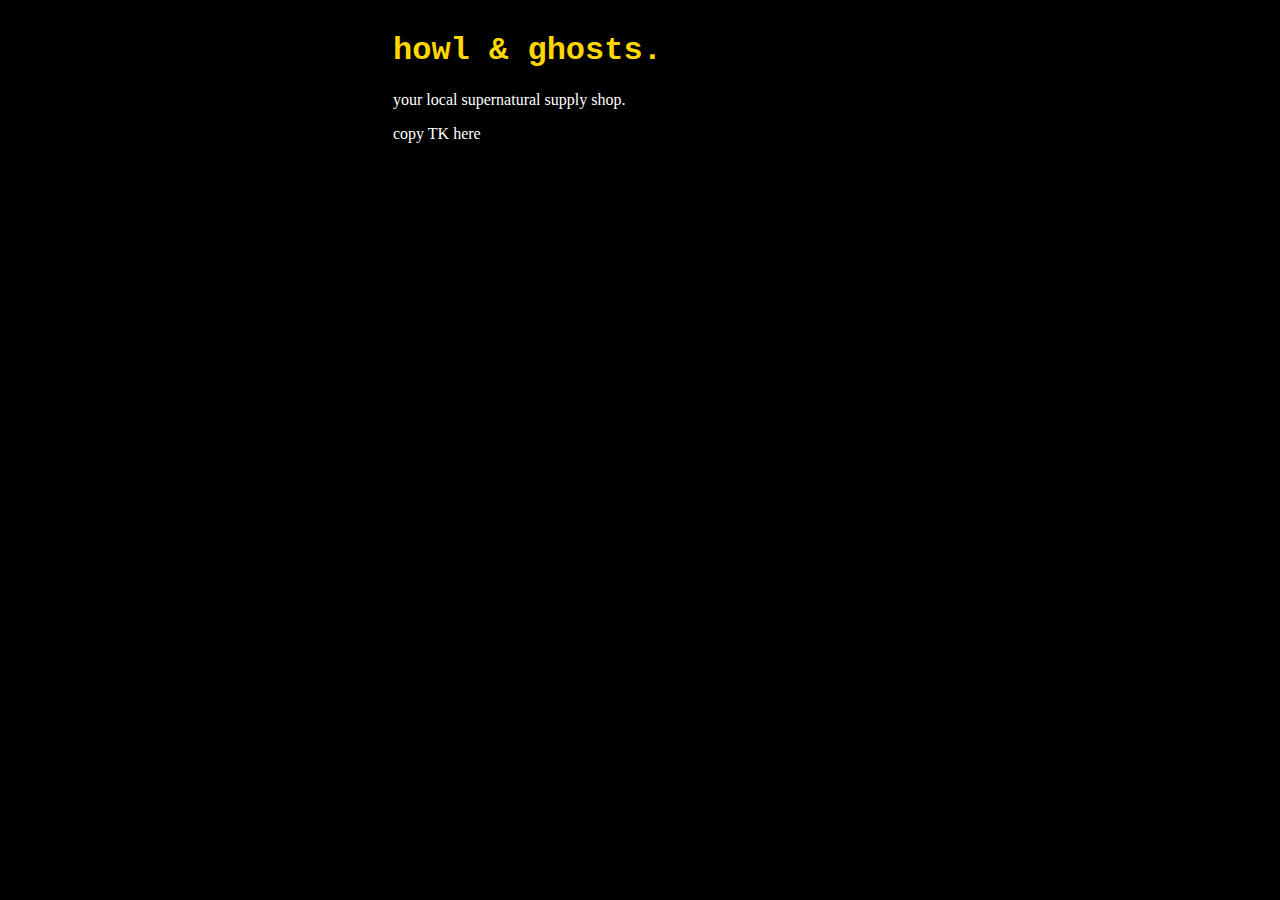
<file: unit_1/index.html>
<!DOCTYPE html>
<html>
<head>
	<link rel="stylesheet" type="text/css" href="css/style.css"></head>
<title>howl &amp; ghosts: your local supernatural supply shop</title>
</head>

<body>
	<center><table width="500"><tr><td>
    <h1>howl &amp; ghosts.</h1>
    <p>your local supernatural supply shop.</p>
    <p align="justify">copy TK here</p>
</td></tr></table></center>
</body>
</file>
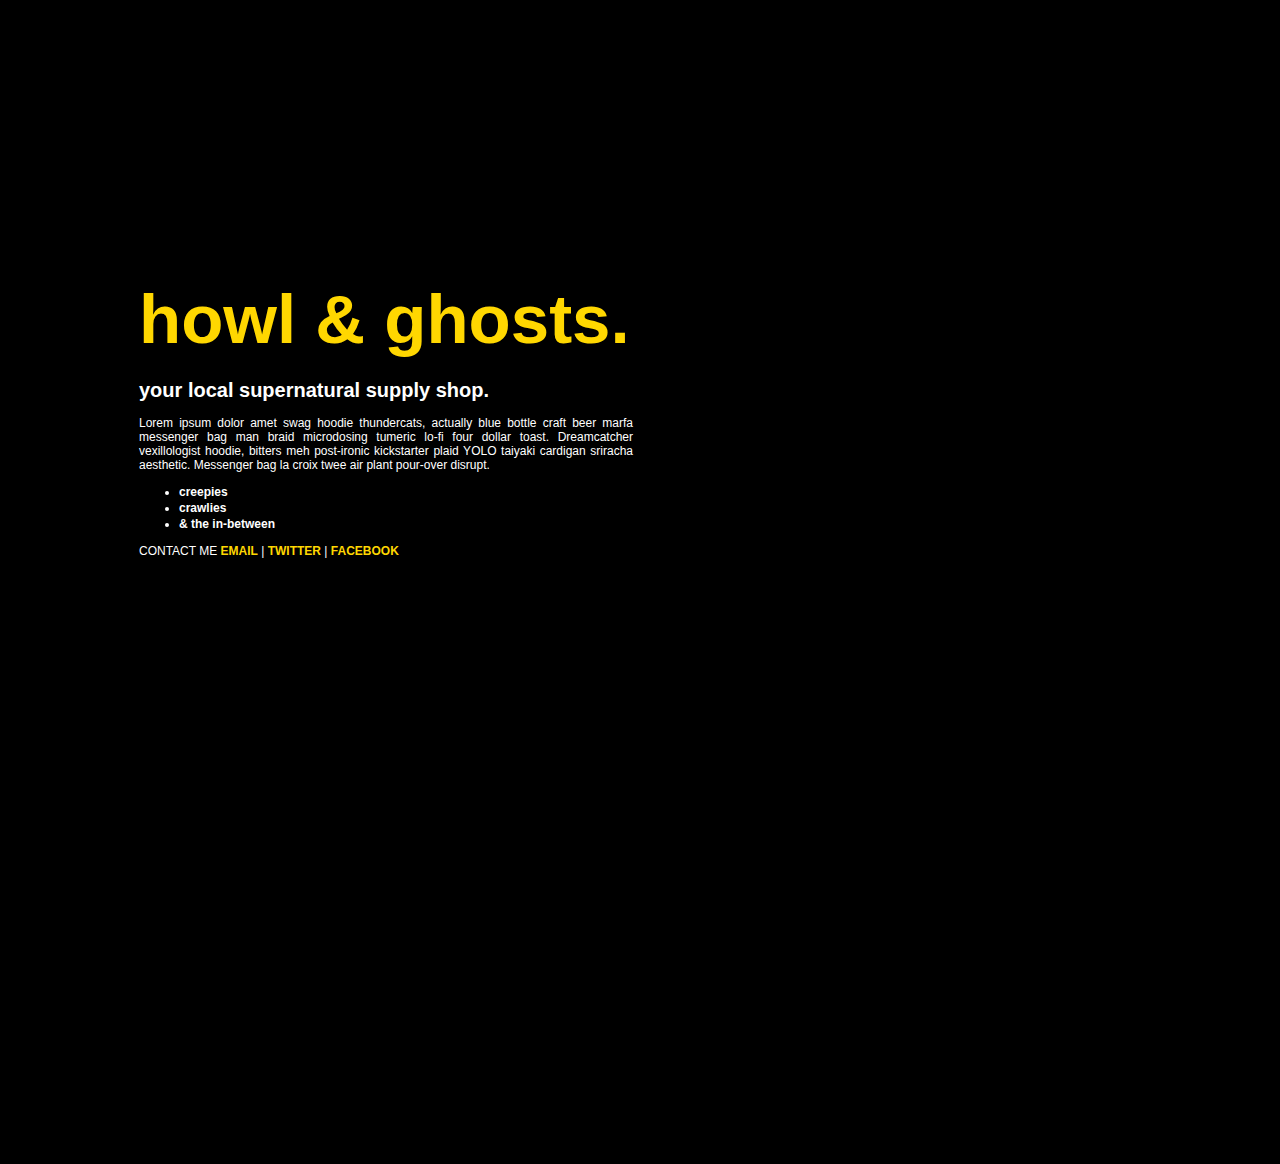
<file: unit_3/index.html>
<!DOCTYPE html>
<html>
<head>
	<link rel="stylesheet" type="text/css" href="css/style.css"></head>
<title>howl &amp; ghosts: your local supernatural supply shop</title>
</head>

<body>
	<table width="500"><tr><td>
    <h1>howl &amp; ghosts.</h1>
    <h2>your local supernatural supply shop.</h2>
    <p>Lorem ipsum dolor amet swag hoodie thundercats, actually blue bottle craft beer marfa messenger bag man braid microdosing tumeric lo-fi four dollar toast. Dreamcatcher vexillologist hoodie, bitters meh post-ironic kickstarter plaid YOLO taiyaki cardigan sriracha aesthetic. Messenger bag la croix twee air plant pour-over disrupt.</p>
    <ul><li>creepies</li>
    	<li>crawlies</li>
    	<li>&amp; the in-between</li></ul>

    <p>CONTACT ME <a href="mailto:katemeadowsdesign@gmail.com?Subject=Boo%20to%20You!">EMAIL</a> | <a href="http://twitter.com/fakeusername">TWITTER</a> | <a href="http://facebook.com/fakeusername">FACEBOOK</a>
</td></tr></table></center>
</body>
</file>
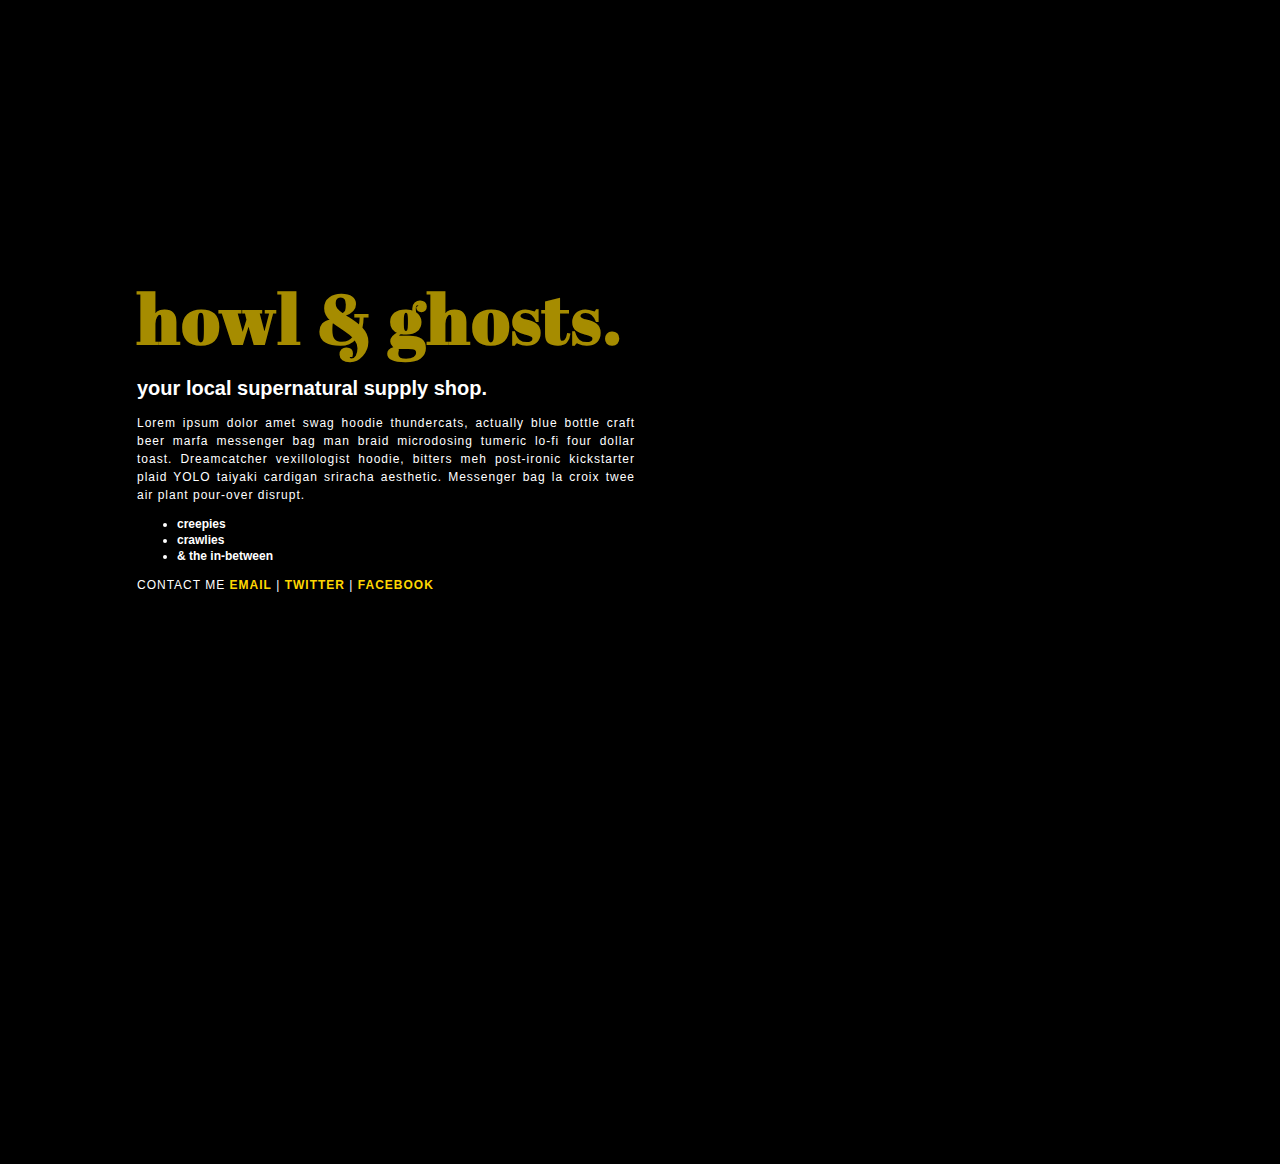
<file: unit_4/index.html>
<!DOCTYPE html>
<html>
<head>
	<link rel="stylesheet" type="text/css" href="css/style.css">
<title>howl &amp; ghosts: your local supernatural supply shop</title>
</head>

<body>
	<table class="table">
		<tr><td>
    <h1>howl &amp; ghosts.</h1>
    <h2>your local supernatural supply shop.</h2>
    <p>Lorem ipsum dolor amet swag hoodie thundercats, actually blue bottle craft beer marfa messenger bag man braid microdosing tumeric lo-fi four dollar toast. Dreamcatcher vexillologist hoodie, bitters meh post-ironic kickstarter plaid YOLO taiyaki cardigan sriracha aesthetic. Messenger bag la croix twee air plant pour-over disrupt.</p>
    <ul><li>creepies</li>
    	<li>crawlies</li>
    	<li>&amp; the in-between</li></ul>

    <p>CONTACT ME <a href="mailto:katemeadowsdesign@gmail.com?Subject=Boo%20to%20You!">EMAIL</a> | <a href="http://twitter.com/fakeusername">TWITTER</a> | <a href="http://facebook.com/fakeusername">FACEBOOK</a>
</td></tr></table>
</body>
</file>
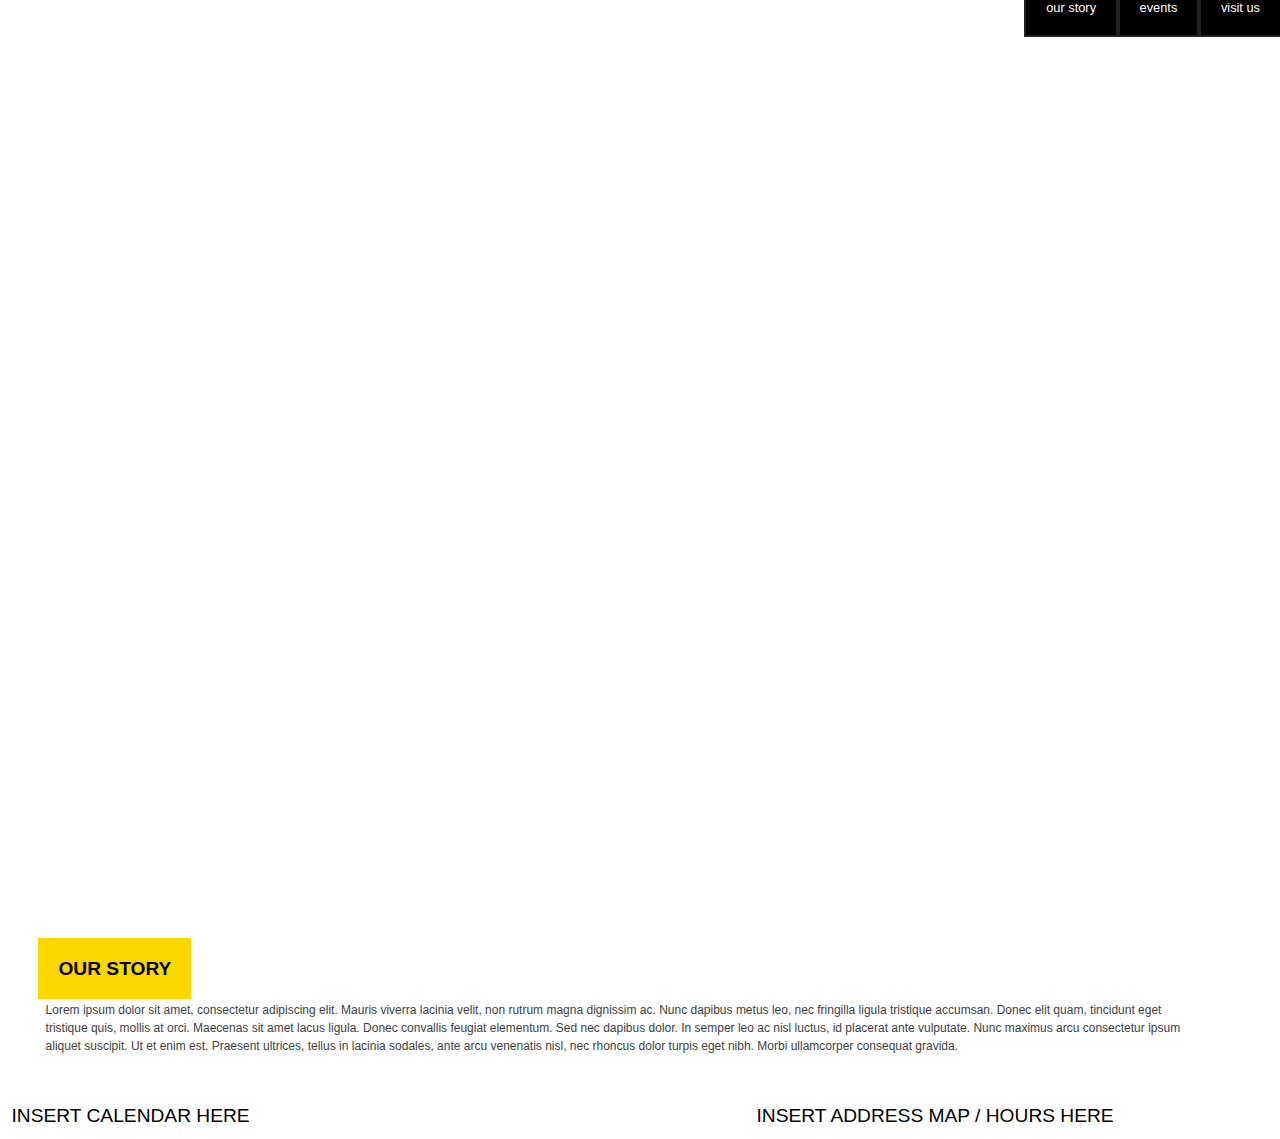
<file: unit_8/index.html>
<!DOCTYPE html>
<html>
<head>
	<meta name="viewport" content="width=device-width, initial-scale=1">
	<style type="text/css">
	@import url('https://fonts.googleapis.com/css?family=Abril+Fatface|Playfair+Display|Helvetica');
	@font-face	{
		font-family: 'Helvetica', sans-serif;
		font-family: 'Abril Fatface', cursive;
		font-family: 'Helvetica Bold', sans-serif;
	}

body, html {
    height: 100%;
    margin: 0;
}

	body {
		font-family: 'Helvetica', sans-serif;
	}

	h1 {
		font-family: 'Abril Fatface', cursive;
		font-size: 4em;
		color: #fffff;
		display: inline-block;
	}

	h2 {
		font-family: 'Helvetica', sans-serif;
		font-size: 2em;
		background-color: #FFD700;
		color: black;
		font-weight: bold;
		text-transform: uppercase;
		padding:20px;
	}

	p {
		font-family: 'Helvetica', sans-serif;
		font-size: 12px;
		line-height: 1.5em;
		color: rgb(65,65,65);
	}


	nav {
		font-size: .8em;
		float: right;
	}

	nav a {
		text-decoration: none;
		color: white;
		background-color: black;
		padding: 20px;
		margin-top: 10px
		  font-size: 12px;
  outline: 2px solid #222222;
  text-align: center;
}

	.hero-image {
  background-image: url("http://nonsuchbook.typepad.com/.a/6a00e5535ff83b88330154361ee7d4970c-pi");
  height: 100%;
  background-position: center;
  background-repeat: no-repeat;
  background-size: cover;
  top: 0;
}

.hero-text {
  text-align: center;
  position: absolute;
  top: 50%;
  left: 50%;
  transform: translate(-50%, -50%);
  color: white;
}

	section {
		background: #000000;
		color: white;
		overflow: auto;
	}

	#about {
		font-size: 1.2em;
		width: 90%;
		display: inline-block;
		padding: 2em;
	}

	#events {
		font-size: 1.2em;
		width: 40%;
		float: left;
	}

	#visit {
		font-size: 1.2em;
		width: 40%;
		float: right;
	}

	@media (max-width: 800px) {
		nav {
			float:none;
		}

		nav a {
			margin: 0 1.6em .75em 0;
		}

		img {
			width: 320px;
		}

		#about {
			font-size: 1.4em;
			line-height: 1.8em;
		}

		#event {
			font-size: 1.4em;
			line-height: 1.8em;
		}

		#visit {
			font-size: 1.4em;
			line-height: 1.8em;
		}
	}

	@media only screen and (max-width: 480px) {
  h1, nav {
    display: block;
    text-align: center;
  }
    nav a {
    margin: 0 1em 1em;
  }
}
img {
    width: 230px;
  }
  section, div {
    width: 100%;
    padding: .6em;
  }
  #services {
    float: none;
    font-size: 1.4em;
  }
 h2 {
    font-size: 1em;
    display: inline;
  }
  p, ul {
    margin: 1.8em .6em 0;
  }
  li {
    width: 80%;
    outline-width: .5em;
    padding: .5em;
  }
li {
    width: 80%;
    outline-width: .5em;
    padding: .5em;
    height: 2em;
    line-height: 2em;
  }
}

	</style>


	<title>	howl &amp; ghosts: a supernatural shop.
	</title>
</head>

<body>

	<nav>
		<a href="#">our story</a>
		<a href="#">events</a>
		<a href="#">visit us</a>
	</nav>

<div class="hero-image">
  <div class="hero-text">
    <h1>howl &amp; ghosts</h1></div></div>

	<div id="about">
		<h2>our story</h2>
		<p>Lorem ipsum dolor sit amet, consectetur adipiscing elit. Mauris viverra lacinia velit, non rutrum magna dignissim ac. Nunc dapibus metus leo, nec fringilla ligula tristique accumsan. Donec elit quam, tincidunt eget tristique quis, mollis at orci. Maecenas sit amet lacus ligula. Donec convallis feugiat elementum. Sed nec dapibus dolor. In semper leo ac nisl luctus, id placerat ante vulputate. Nunc maximus arcu consectetur ipsum aliquet suscipit. Ut et enim est. Praesent ultrices, tellus in lacinia sodales, ante arcu venenatis nisl, nec rhoncus dolor turpis eget nibh. Morbi ullamcorper consequat gravida.</p>		
	</div>
	<div id="events">
		INSERT CALENDAR HERE
	</div>
	<div id="visit">
		INSERT ADDRESS MAP / HOURS HERE
		
	</div>
		
	</div>
</section>

</body>
</html>
</file>
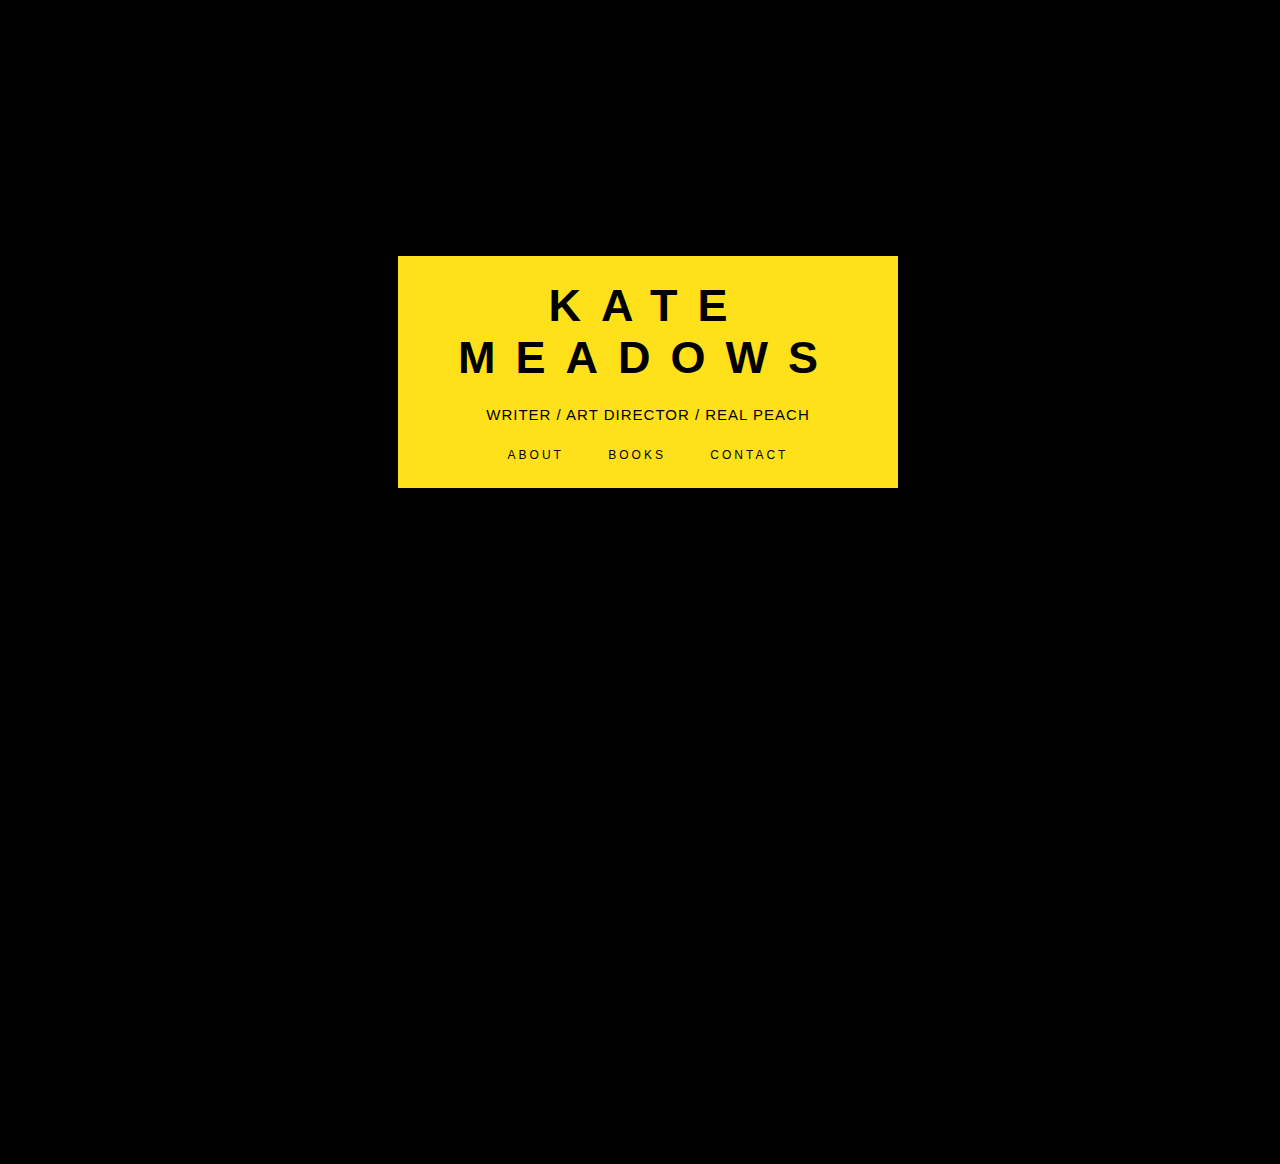
<file: unit_9/index.html>
<!DOCTYPE html>
<html>
<head>
    <link rel="stylesheet" type="text/css" href="css/style_main.css">
<title>the kate meadows.</title>
</head>

<body>
<div>   <center>
    <table class="table">
        <tr><td>

   <section id="one" align="center"> 
        <h1>Kate Meadows</h1>
        <h3>writer / art director / real peach</h3>
    </section>

    <nav align="center">
        <a href="about.html">about</a>
        <a href="books.html">books</a>
        <a href="contact.html">contact</a>
    </nav>
</td></tr></table></center></div>

</body>
</html>
</file>
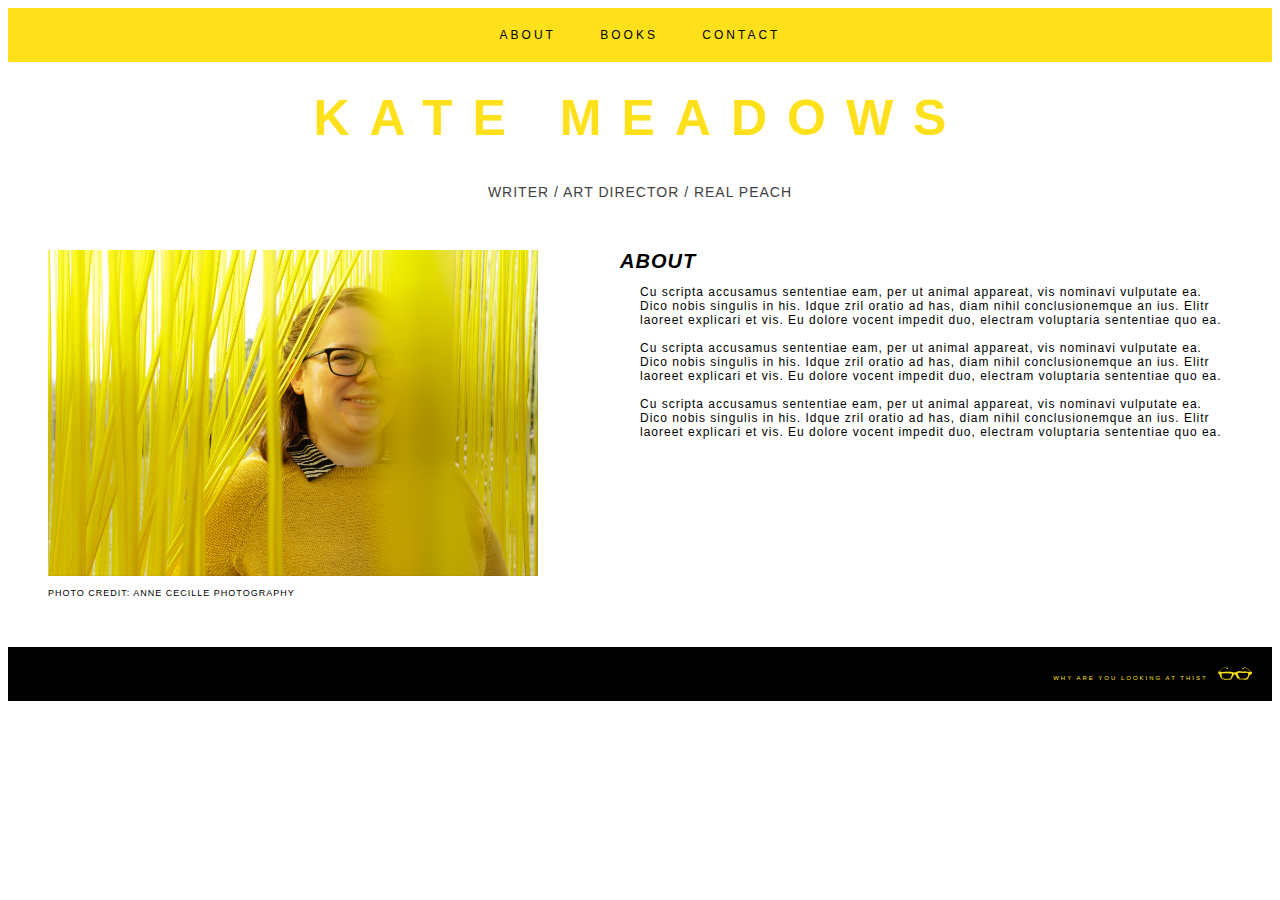
<file: unit_9/about.html>
<!DOCTYPE html>
<html>
<head>
    <link rel="stylesheet" type="text/css" href="css/style.css">
    <title>the kate meadows.</title>
</head>
<body>
    
<!--BEGIN HEADER-->

    <nav align="center">
		<a href="about.html">about</a>
		<a href="books.html">books</a>
		<a href="contact.html">contact</a>
    </nav>

   <section id="one" align="center"> 
        <h1>Kate Meadows</h1>
        <h3>writer / art director / real peach</h3>
    </section>

    <!--END HEADER-->

    <section id="two_column" class="clearfix">
    <aside id="left">
        <img src="images/kmeadows.png">
        <p style="font-size:9px;">PHOTO CREDIT: ANNE CECILLE PHOTOGRAPHY</p>
    </aside>
    <article id="right">
    	<h2>about</h2>
        <p class="details">
        	Cu scripta accusamus sententiae eam, per ut animal appareat, vis nominavi vulputate ea. Dico nobis singulis in his. Idque zril oratio ad has, diam nihil conclusionemque an ius. Elitr laoreet explicari et vis. Eu dolore vocent impedit duo, electram voluptaria sententiae quo ea.<br><br>

        	Cu scripta accusamus sententiae eam, per ut animal appareat, vis nominavi vulputate ea. Dico nobis singulis in his. Idque zril oratio ad has, diam nihil conclusionemque an ius. Elitr laoreet explicari et vis. Eu dolore vocent impedit duo, electram voluptaria sententiae quo ea.<br><br>

        	Cu scripta accusamus sententiae eam, per ut animal appareat, vis nominavi vulputate ea. Dico nobis singulis in his. Idque zril oratio ad has, diam nihil conclusionemque an ius. Elitr laoreet explicari et vis. Eu dolore vocent impedit duo, electram voluptaria sententiae quo ea.<br><br></p>
        	<br><Br>
    </article>
</section>

<!--BEGIN FOOTER-->
    <footer>
why are you looking at this? &nbsp; 
<img src="images/glasses.png" height="13px" style="padding: 0;">
    </footer>
<!--END FOOTER-->

</body>
</html>
</file>
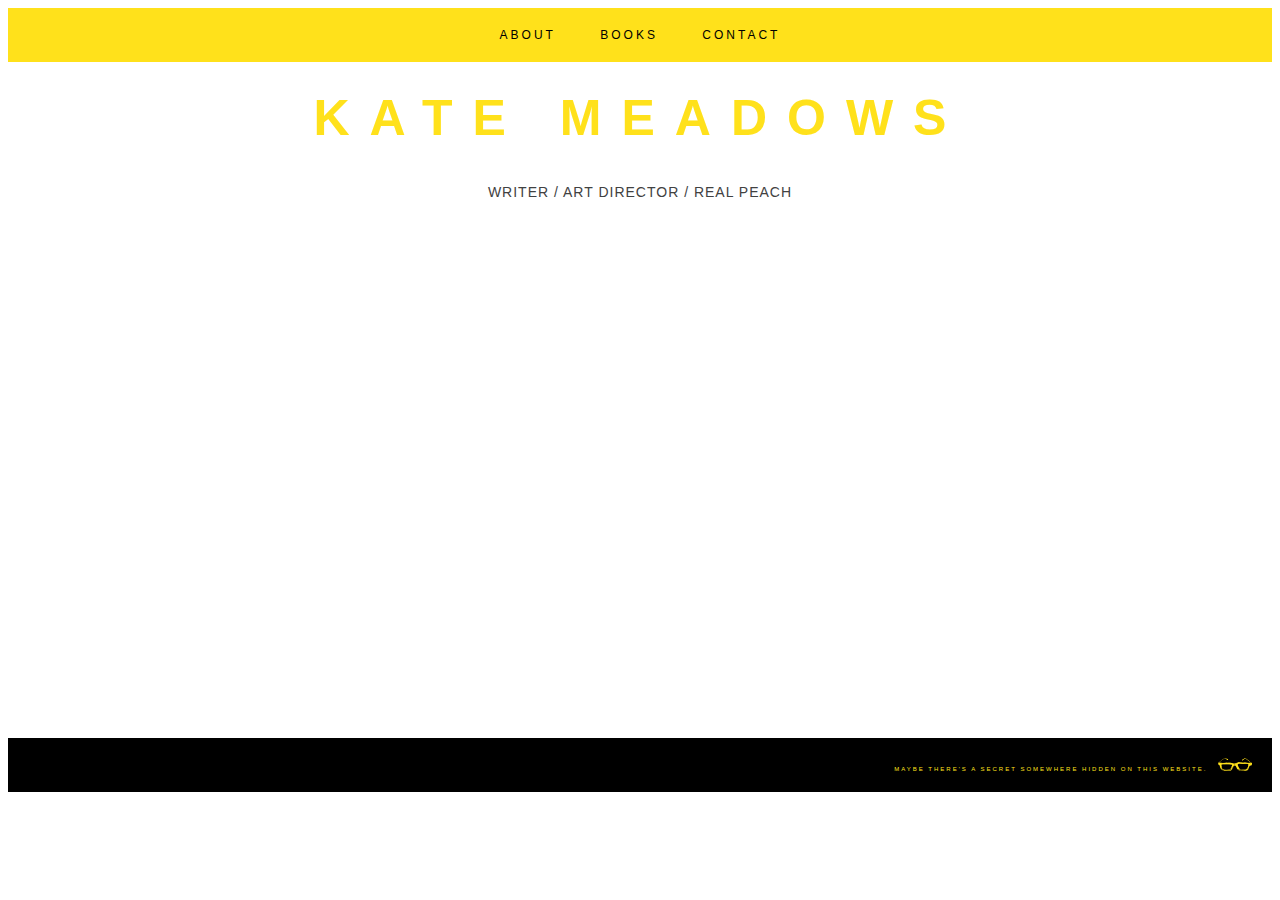
<file: unit_9/contact.html>
<!DOCTYPE html>
<html>
<head>
    <link rel="stylesheet" type="text/css" href="css/style.css">
    <title>the kate meadows.</title>
  <style>
body {font-family: 'Montserrat', 'Open Sans', sans-serif;}

input[type=text], select, textarea {
    width: 100%;
    padding: 12px;
    border: 1px solid #ffffff;
    border-radius: 4px;
    box-sizing: border-box;
    margin-top: 6px;
    margin-bottom: 16px;
    resize: vertical;
}

input[type=submit] {
    background-color: black;
    color: white;
    padding: 12px 20px;
    border: none;
    border-radius: 4px;
    cursor: pointer;
}

input[type=submit]:hover {
    background-color: #45a049;
}

.container {
    border-radius: 5px;
    background-color: #ffe11b;
    padding: 20px;
    max-width: 400px;
}
</style>
</head>


<body>
    
<!--BEGIN HEADER-->

    <nav align="center">
		<a href="about.html">about</a>
		<a href="books.html">books</a>
		<a href="contact.html">contact</a>
    </nav>

   <section id="one" align="center"> 
        <h1>Kate Meadows</h1>
        <h3>writer / art director / real peach</h3>
    </section>

    <!--END HEADER-->




<div class="typeform-widget" data-url="https://katemeadows.typeform.com/to/Gbovra" style="width: 100%; height: 500px;"></div> 

<script> (function() { var qs,js,q,s,d=document, gi=d.getElementById, ce=d.createElement, gt=d.getElementsByTagName, id="typef_orm", b="https://embed.typeform.com/"; if(!gi.call(d,id)) { js=ce.call(d,"script"); js.id=id; js.src=b+"embed.js"; q=gt.call(d,"script")[0]; q.parentNode.insertBefore(js,q) } })() </script>
    
</div>





</article>
</section>

<br><br>

<!--BEGIN FOOTER-->
    <footer>
maybe there's a secret somewhere hidden on this website. &nbsp; 
<img src="images/glasses.png" height="13px" style="padding: 0;">
    </footer>
<!--END FOOTER-->

</body>
</html>
</file>
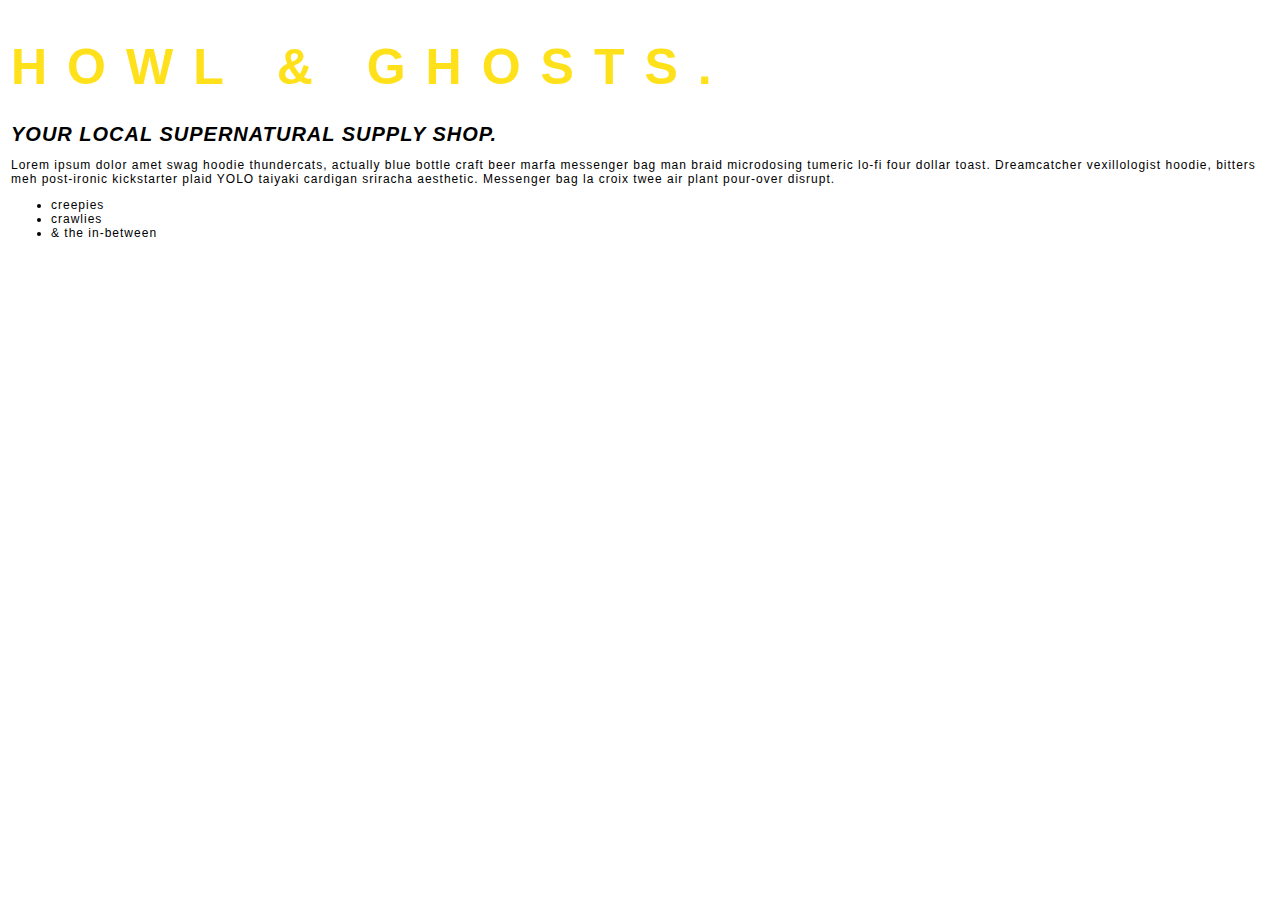
<file: unit_9/test.html>
<!DOCTYPE html>
<html>
<head>
	<link rel="stylesheet" type="text/css" href="css/style.css">
<title>howl &amp; ghosts: your local supernatural supply shop</title>
</head>

<body>
<div>	<center>
    <table class="table">
		<tr><td>
    <h1>howl &amp; ghosts.</h1>
    <h2>your local supernatural supply shop.</h2>
    <p>Lorem ipsum dolor amet swag hoodie thundercats, actually blue bottle craft beer marfa messenger bag man braid microdosing tumeric lo-fi four dollar toast. Dreamcatcher vexillologist hoodie, bitters meh post-ironic kickstarter plaid YOLO taiyaki cardigan sriracha aesthetic. Messenger bag la croix twee air plant pour-over disrupt.</p>
    <ul><li>creepies</li>
    	<li>crawlies</li>
    	<li>&amp; the in-between</li></ul>
</td></tr></table>
</center>
</div>

</body></html>
</file>
<file: unit_1/css/style.css>
body {
    background-color: black;
}

h1 {
    color: gold;
    font-family: courier new;
}

h2	{
	color: white;
	font-family: georgia;
}

p {
	color:white;
	font-family: georgia

}
</file>
<file: unit_3/css/style.css>
body {
    background-color: black;
    background-image: url("https://www.newstatesman.com/sites/default/files/styles/nodeimage/public/blogs_2015/10/house_of_the_seven_gables_1915_.jpg?itok=Utu0WM4f");
	background-repeat: no-repeat;
	background-size: cover;
	width: 100%;
	height: 100vh;
	background-position: center center;
	position: relative;
	margin-top: 20%;
	padding-left: 10%

}

h1 {
    color: gold;
    font-family: Helvetica;
    font-size: 69px;
    line-height: 30px;
}

h2	{
	color: white;
	font-family: Helvetica;
	font-size: 20px;
	font-weight: bold;
	line-height: 18px;
}

p {
	color:white;
	font-family: Helvetica;
	font-size: 12px;
	line-height: 14px;
	font-weight: lighter;
	text-align: justify;
}

ul {
	text-align: left;
	list-style-type: ;
	font-family: Helvetica;
	font-size: 12px;
	font-weight: bolder;
	color: white;
	line-height: 16px;
}

a:link, a:visited, a:active {
	color: gold;
	text-decoration: none;
	font-weight: bold;
}

a:hover {
	color:white;
	text-decoration: line-through;
}
</file>
<file: unit_4/css/style.css>
@import url('https://fonts.googleapis.com/css?family=Abril+Fatface');

body {
    background-color: black;
    background-image: url("https://www.newstatesman.com/sites/default/files/styles/nodeimage/public/blogs_2015/10/house_of_the_seven_gables_1915_.jpg?itok=Utu0WM4f");
	background-repeat: no-repeat;
	background-size: cover;
	width: 100%;
	height: 100vh;
	background-position: center center;
	position: relative;
	margin-top: 20%;
	padding-left: 10%;

}

h1 {
    color: gold;
    font-family: 'Abril Fatface', georgia, serif;
    font-size: 69px;
    line-height: 30px;
	opacity: .65;
	letter-spacing: 2px;
}

h2	{
	color: white;
	font-family: Helvetica;
	font-size: 20px;
	font-weight: bold;
	line-height: 18px;
}

p {
	color:white;
	font-family: Helvetica;
	font-size: 12px;
	line-height: 1.5;
	font-weight: lighter;
	text-align: justify;
	letter-spacing: 1px;
}

ul {
	text-align: left;
	list-style-type: ;
	font-family: Helvetica;
	font-size: 12px;
	font-weight: bolder;
	color: white;
	line-height: 16px;
}

a:link, a:visited, a:active {
	color: gold;
	text-decoration: none;
	font-weight: bold;
}

a:hover {
	color:white;
	text-decoration: line-through;
}

table {
	border-collapse: collapse;
	max-width: 500px;
}
</file>
<file: unit_9/css/style_main.css>
body {
    background-color: black;
    background-image: url("https://www.newstatesman.com/sites/default/files/styles/nodeimage/public/blogs_2015/10/house_of_the_seven_gables_1915_.jpg?itok=Utu0WM4f");
	background-repeat: no-repeat;
	background-size: cover;
	width: 100%;
	height: 100vh;
	background-position: center center;
	position: relative;
	margin-top: 20%;
	overflow: hidden;

}

.css-selector {
	font-family: 'Montserrat', 'Open Sans', sans-serif;
}

h1 {
	color: black;
	font-family: 'Montserrat', 'Open Sans', sans-serif;
	font-size: 45px;
	font-weight: 800;
	letter-spacing: 20px;
	text-transform: uppercase;
	margin: 0.5em;
}

h3 {
	font-family: 'Montserrat', 'Open Sans', sans-serif;
	font-size: 15px;
	font-weight: 200;
	color: black;
	text-transform: uppercase;
	margin: 0;
}

a:hover {
	color: gray;
}


nav {
    padding: 25px;
    background-color: #ffe11b;
}

nav a {
    text-decoration: none;
    color: black;
    padding: 20px;
    font-family: 'Montserrat', sans-serif;
    text-transform: uppercase;
    font-weight: 400;
    font-size: 12px;
    letter-spacing: 3px;
}

body {
    font-family: 'Montserrat', sans-serif;
    letter-spacing: 1px;
    font-size: 12px;
    font-weight: 300;

}

p.details {
	margin-left:20px;
}

img {
    max-width: 100%;
    padding: 0;
}


article {
    background-color: #FFFFFF;
    padding: 20px;
}



div / section {
    background-color: #FFFFFF;
    padding: 20px;
}


table {
	border-collapse: collapse;
	max-width: 500px;
	background-color: #ffe11b;
}

.clearfix:after {
    visibility: hidden;
    display: block;
    font-size: 0;
    content: " ";
    clear: both;
    height: 0;
}

@media screen and (max-width: 860px) {
</file>
<file: unit_9/css/style.css>
body {
	background-color: rgb(0);
}

.css-selector {
	font-family: 'Playfair Display', 'Georgia', serif;
	font-family: 'Josefin Sans', 'Open Sans', sans-serif;
	font-family: 'Montserrat', 'Open Sans', sans-serif;
}

h1 {
	color: #ffe11b;
	font-family: 'Montserrat', 'Open Sans', sans-serif;
	font-size: 50px;
	font-weight: 800;
	letter-spacing: 20px;
	text-transform: uppercase;
	line-height: 45px;
}

h2 {
	font-family: 'Montserrat', 'Open Sans', sans-serif;
	font-size: 20px;
	font-weight: 600;
	color: black;
	font-style: italic;
	text-transform: uppercase;
	padding: 0;
	margin: 0;
}

h3 {
	font-family: 'Montserrat', 'Open Sans', sans-serif;
	font-size: 14px;
	font-weight: 200;
	color: rgb(65,65,65);
	text-transform: uppercase;
	padding: 10px;
	margin: 0;
}

a:hover {
	color: gray;
}


nav {
    padding: 20px;
    background-color: #ffe11b;
}

nav a {
    text-decoration: none;
    color: black;
    padding: 20px;
    font-family: 'Montserrat', sans-serif;
    text-transform: uppercase;
    font-weight: 400;
    font-size: 12px;
    letter-spacing: 3px;
}

body {
    font-family: 'Montserrat', sans-serif;
    letter-spacing: 1px;
    font-size: 12px;
    font-weight: 300;

}

p.details {
	margin-left:20px;
}

img {
    max-width: 100%;
    padding: 0;
}

aside {
    padding: 20px;
}

article {
    background-color: #FFFFFF;
    padding: 20px;
}

footer {
    background-color: black;
    padding: 20px;
    bottom: 0px;
    color: #ffe11b;
    text-align: right;
    font-size: 6px;
    text-transform: uppercase;
    letter-spacing: 2px;
}

div / section {
    background-color: #FFFFFF;
    padding: 20px;
}

#two_column {
    background-color: #FFFFFF;
    padding: 20px;
}

#left {
    background-color: #FFFFFF;
    float: left;
    width: 40%;
}

#right {
    float: right;
    width: 50%;
}

.clearfix:after {
    visibility: hidden;
    display: block;
    font-size: 0;
    content: " ";
    clear: both;
    height: 0;
}

@media screen and (max-width: 860px) {


#left {
	width: auto;
	float: none;
}
#right {
	width: auto;
	float: none;
}

aside {
	float: none;
	width: auto;
}
article {
	float: none;
	width: auto;
}

h1 {
	font-size: 35px;
}

nav {
	padding: 10px;	
}

}
</file>
